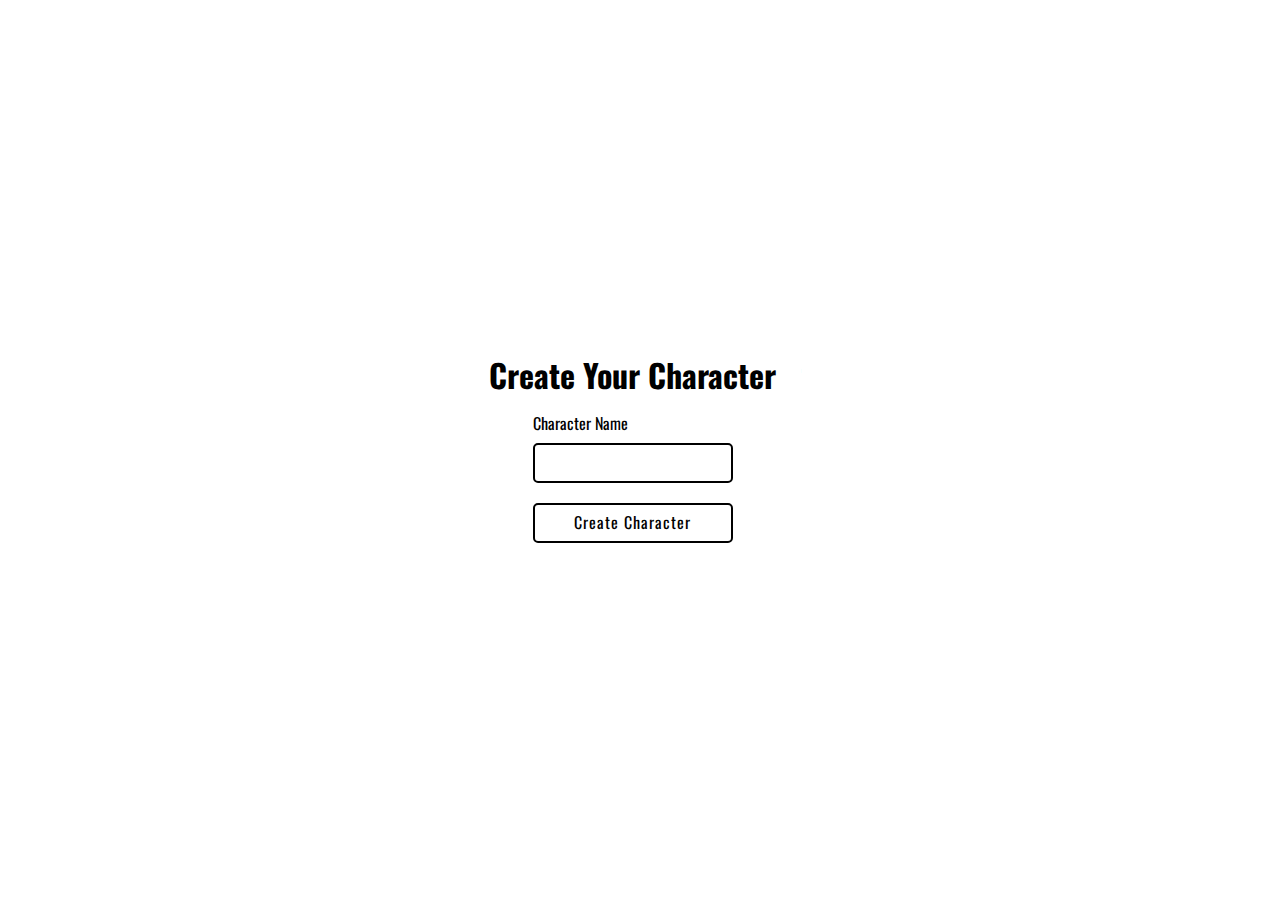
<file: index.html>
<!DOCTYPE html>
<html lang="en">

<head>
  <meta charset="UTF-8">
  <meta name="viewport" content="width=device-width, initial-scale=1.0">

  <title>Not Fight Club</title>

  <script src="index.js"></script>
  <script>
    if (characterInfo) {
      try {
        location.href = '/pages/Main/main.html';
      } catch (e) { }
    }
  </script>
</head>

<body>
  <main>
    <h1>Something went wrong</h1>
    <h2>Try to reload page</h2>
  </main>
</body>

</html>
</file>
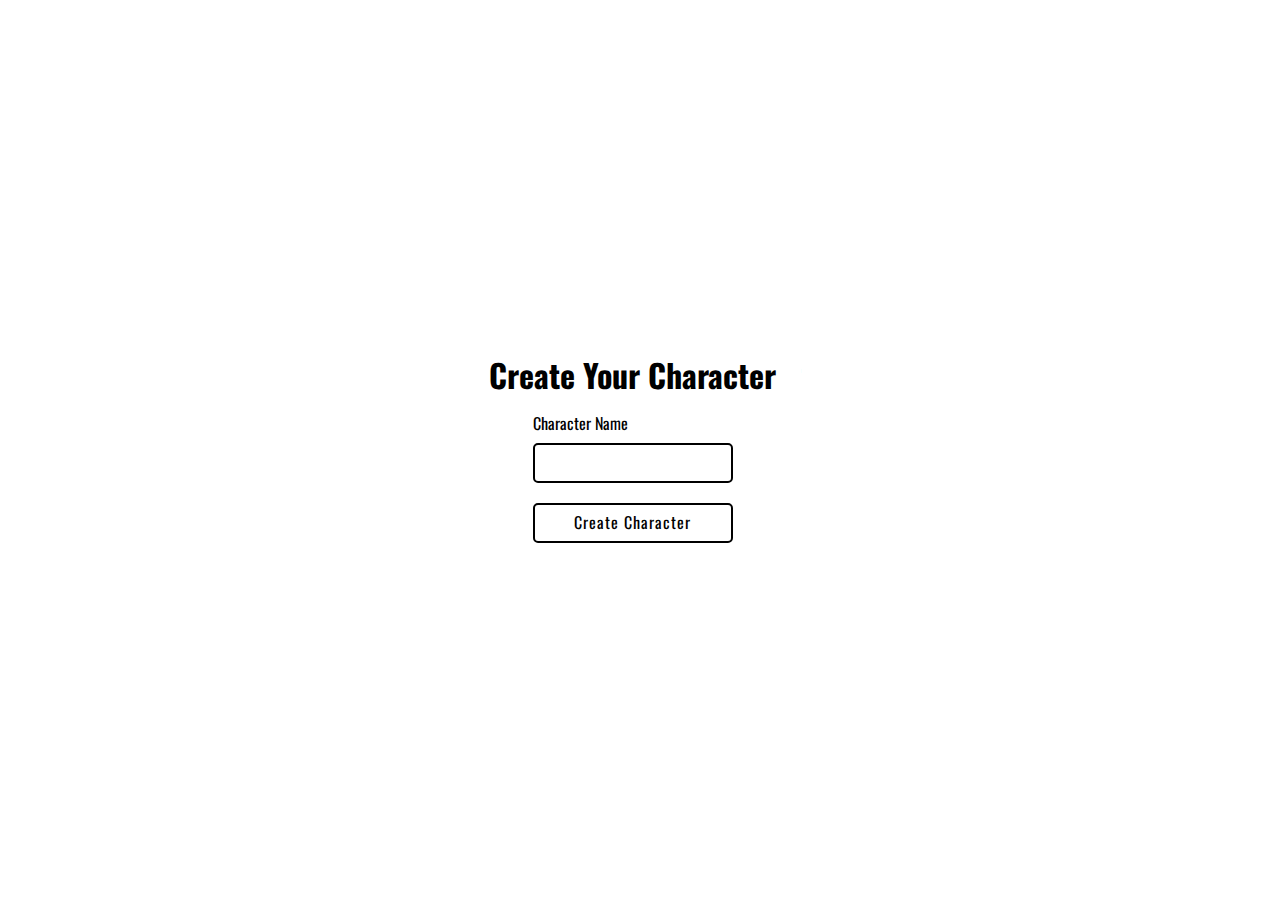
<file: pages/Character/character.html>
<!DOCTYPE html>
<html lang="en">

<head>
  <meta charset="UTF-8">
  <meta name="viewport" content="width=device-width, initial-scale=1.0">

  <title>Character</title>

  <link rel="preconnect" href="https://fonts.googleapis.com">
  <link rel="preconnect" href="https://fonts.gstatic.com" crossorigin>

  <link rel="stylesheet" href="../../css/normalize.css">
  <link rel="stylesheet" href="../../css/style.css">

  <link rel="stylesheet" href="character.css">

  <script src="character.js"></script>
  <script src="../../index.js"></script>
  <script>
    if (!characterInfo) {
      try {
        location.href = 'pages/Register/register.html';
      } catch (e) { }
    }
  </script>
</head>

<body>
  <header class="character__header header">
    <div class="header__container container">
      <nav class="header__nav">
        <h1 class="header__page">Character</h1>

        <ul class="header__nav-buttons">
          <li><a href="pages/Main/main.html"><img src="../../assets/icons/main.svg" alt="Go To Main Page"></a></li>
          <li class="active"><a href="pages/Character/character.html"><img src="../../assets/icons/character.svg"
                alt="Go To Character Page"></a></li>
          <li><a href="pages/Settings/settings.html"><img src="../../assets/icons/settings.svg"
                alt="Go To Settings Page"></a></li>
        </ul>
      </nav>
    </div>
  </header>

  <main class="character__main main">
    <div class="main__container container">
      <section class="character__section section">
        <div class="character__avatar">
          <img class="character__image" src="#" alt="Character">

          <div class="character__change">
            <div class="character__change-type">
              <input type="radio" id="character1" data-character-avatar="character1" name="character" value="Character 1" checked>
              <label for="character1">Iron Man</label>
            </div>
            <div class="character__change-type">
              <input type="radio" id="character2" data-character-avatar="character2" name="character" value="Character 2">
              <label for="character2">Thor</label>
            </div>

            <button type="button" class="character__change-btn" aria-label="Save">Save</button>
          </div>
        </div>

        <div class="character__info">
          <h2 class="character__name"></h2>

          <div class="character__stats">
            <p class="character__wins">Wins: <span class="character__wins-count">0</span></p>
            <p class="character__loses">Loses: <span class="character__loses-count">0</span></p>
          </div>
        </div>
      </section>
    </div>
  </main>
</body>

</html>
</file>
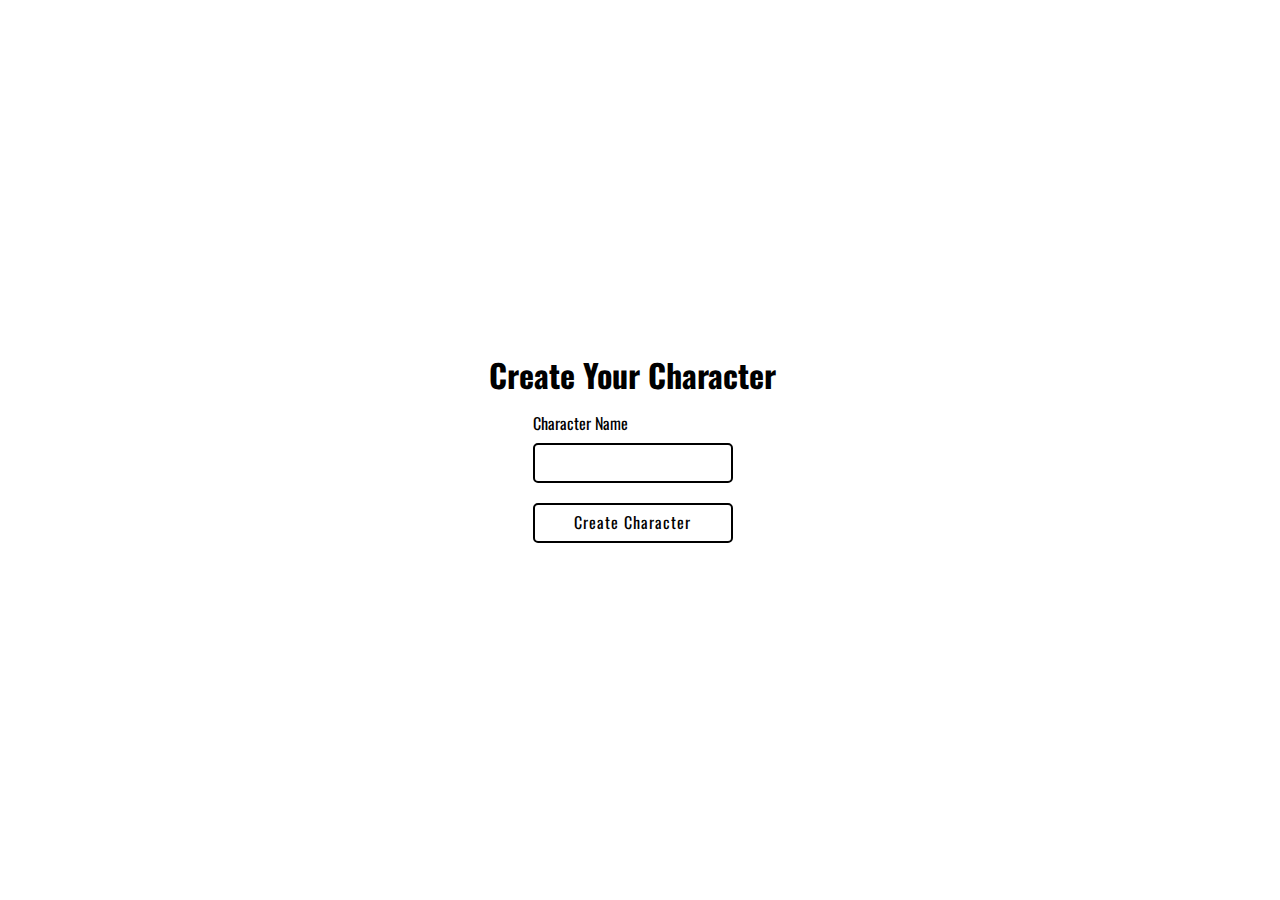
<file: pages/Main/main.html>
<!DOCTYPE html>
<html lang="en">

<head>
  <meta charset="UTF-8">
  <meta name="viewport" content="width=device-width, initial-scale=1.0">

  <title>Main</title>

  <link rel="preconnect" href="https://fonts.googleapis.com">
  <link rel="preconnect" href="https://fonts.gstatic.com" crossorigin>

  <link rel="stylesheet" href="../../css/normalize.css">
  <link rel="stylesheet" href="../../css/style.css">

  <link rel="stylesheet" href="main.css">

  <script src="main.js"></script>
  <script src="../../index.js"></script>
  <script>
    if (!characterInfo) {
      try {
        location.href = '/pages/Register/register.html';
      } catch (e) { }
    }
  </script>
</head>

<body>
  <header class="main__header header">
    <div class="header__container container">
      <nav class="header__nav">
        <h1 class="header__page">Main</h1>

        <ul class="header__nav-buttons">
          <li class="active"><a href="/pages/Main/main.html"><img src="../../assets/icons/main.svg" alt="Go To Main Page"></a></li>
          <li><a href="/pages/Character/character.html"><img src="../../assets/icons/character.svg"
                alt="Go To Character Page"></a></li>
          <li><a href="/pages/Settings/settings.html"><img src="../../assets/icons/settings.svg"
                alt="Go To Settings Page"></a></li>
        </ul>
      </nav>
    </div>
  </header>

  <main class="main__main main">
    <div class="main__container container">
      <section class="main__section section">
        <div class="main__start-fight">
          <div class="main__enemy-select">
            <label class="main__enemy-type input-label">
              <img class="enemy__image" src="../../assets/enemies/enemy1.png" alt="Ultron">

              <div>
                <input type="radio" data-enemy="enemy1" name="enemy" value="Ultron" checked>
                <span class="input-title">Ultron</span>
                <span class="input-subtitle">(2 atk, 1 def)</span>
              </div>
            </label>

            <label class="main__enemy-type input-label">
              <img class="enemy__image" src="../../assets/enemies/enemy2.png" alt="Thanos">

              <div>
                <input type="radio" data-enemy="enemy2" name="enemy" value="Thanos">
                <span class="input-title">Thanos</span>
                <span class="input-subtitle">(1 atk, 3 def)</span>
              </div>
            </label>
          </div>

          <button type="button" class="main__fight-btn" aria-label="Start Fight">Fight</button>
        </div>

        <div class="main__battle battle">
          <div class="battle__process">
            <div class="battle__character">
              <h2 class="battle__character-name"></h2>
              <img class="battle__character-image" src="../../assets/characters/character1.png" alt="Character">
              <progress class="battle__character-health--progress" min="0" max="120" value="120"></progress>
              <p><span class="battle__character-health--remaining">120</span> / <span
                  class="battle__character-health--general">120</span></p>
            </div>

            <div class="battle__options options">
              <h3 class="options__description">Please pick <span class="attack-zone">1</span> Attack zone and <span
                  class="defence-zone">2</span> Defence zones</h3>

              <div class="options__zones zones">
                <div class="zones__attack">
                  <div class="zones__attack-type">
                    <input type="radio" id="attack-head" name="attack" value="Head" checked>
                    <label for="attack-head">Head</label>
                  </div>
                  <div class="zones__attack-type">
                    <input type="radio" id="attack-neck" name="attack" value="Neck">
                    <label for="attack-neck">Neck</label>
                  </div>
                  <div class="zones__attack-type">
                    <input type="radio" id="attack-body" name="attack" value="Body">
                    <label for="attack-body">Body</label>
                  </div>
                  <div class="zones__attack-type">
                    <input type="radio" id="attack-belly" name="attack" value="Belly">
                    <label for="attack-belly">Belly</label>
                  </div>
                  <div class="zones__attack-type">
                    <input type="radio" id="attack-legs" name="attack" value="Legs">
                    <label for="attack-legs">Legs</label>
                  </div>
                </div>

                <div class="options__separator"></div>

                <div class="zones__defence">
                  <div class="zones__defence-type">
                    <input type="checkbox" id="defence-head" name="defence" value="Head">
                    <label for="defence-head">Head</label>
                  </div>
                  <div class="zones__defence-type">
                    <input type="checkbox" id="defence-neck" name="defence" value="Neck">
                    <label for="defence-neck">Neck</label>
                  </div>
                  <div class="zones__defence-type">
                    <input type="checkbox" id="defence-body" name="defence" value="Body">
                    <label for="defence-body">Body</label>
                  </div>
                  <div class="zones__defence-type">
                    <input type="checkbox" id="defence-belly" name="defence" value="Belly">
                    <label for="defence-belly">Belly</label>
                  </div>
                  <div class="zones__defence-type">
                    <input type="checkbox" id="defence-legs" name="defence" value="Legs">
                    <label for="defence-legs">Legs</label>
                  </div>
                </div>
              </div>

              <button type="button" class="main__attack-btn" aria-label="Attack">Attack</button>
              <button type="button" class="main__new-fight-btn" aria-label="New Fight">New Fight</button>
            </div>

            <div class="battle__enemy">
              <h2 class="battle__enemy-name"></h2>
              <img class="battle__enemy-image" src="../../assets/enemies/enemy1.png" alt="Enemy">
              <progress class="battle__enemy-health--progress" min="0" max="120" value="120"></progress>
              <p><span class="battle__enemy-health--remaining">120</span> / <span
                  class="battle__enemy-health--general">120</span></p>
            </div>
          </div>

          <div class="battle__log"></div>
        </div>
      </section>
    </div>
  </main>
</body>

</html>
</file>
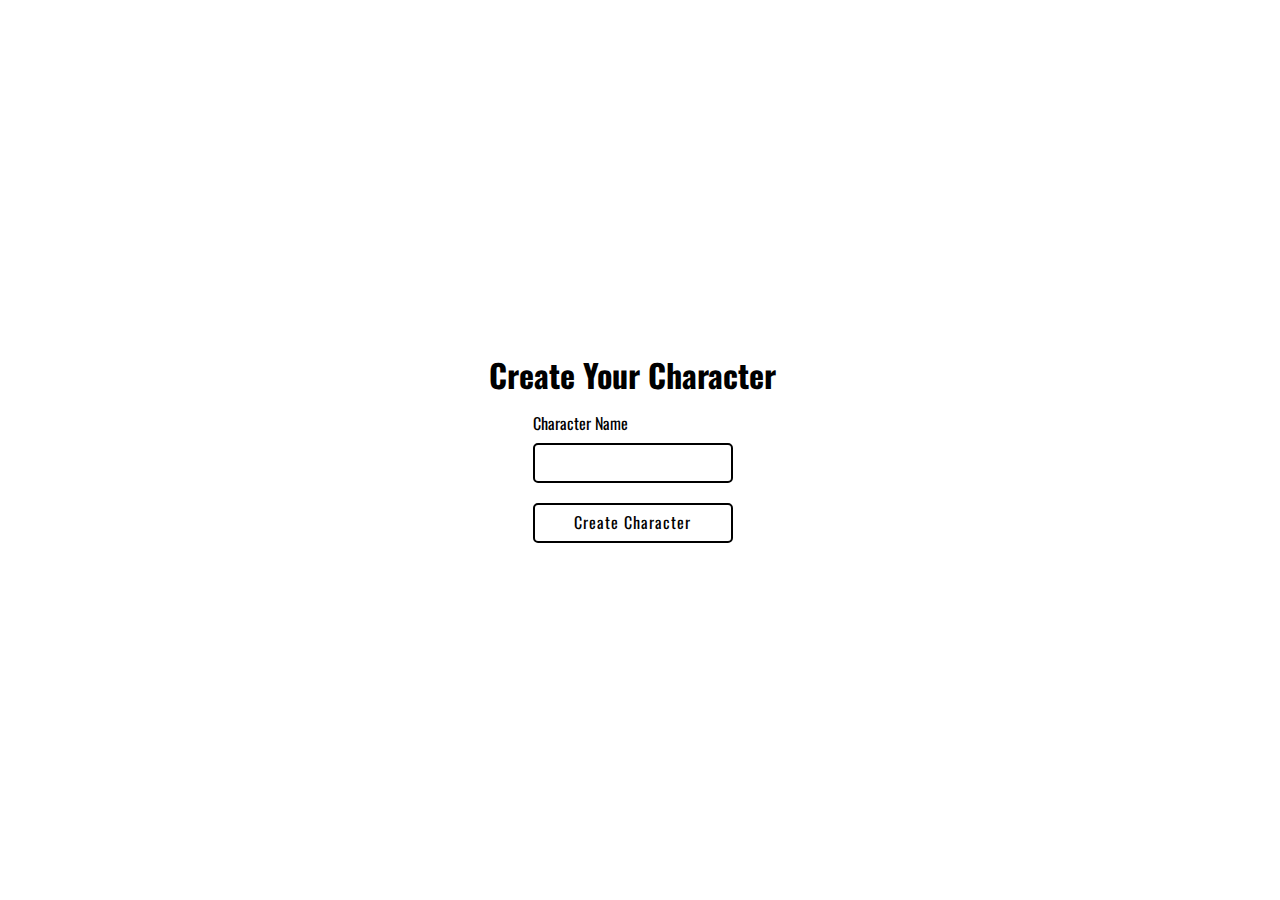
<file: pages/Register/register.html>
<!DOCTYPE html>
<html lang="en">

<head>
  <meta charset="UTF-8">
  <meta name="viewport" content="width=device-width, initial-scale=1.0">

  <title>Register</title>

  <link rel="preconnect" href="https://fonts.googleapis.com">
  <link rel="preconnect" href="https://fonts.gstatic.com" crossorigin>

  <link rel="stylesheet" href="../../css/normalize.css">
  <link rel="stylesheet" href="../../css/style.css">

  <link rel="stylesheet" href="register.css">

  <script src="register.js"></script>
  <script src="../../index.js"></script>
  <script>
    if (characterInfo) {
      try {
        location.href = '/pages/Main/main.html';
      } catch (e) { }
    }
  </script>
</head>

<body>
  <main class="register__main main">
    <div class="main__container container">
      <section class="register__section section">
        <h1 class="register__title">Create Your Character</h1>

        <form class="register__form">
          <label class="input-label">
            <span class="input-title">Character Name</span>
            <input class="input" type="text" name="character-name" id="character-name">
          </label>

          <button type="button" class="register__button" aria-label="Create Character">Create Character</button>
        </form>
      </section>
    </div>
  </main>
</body>

</html>
</file>
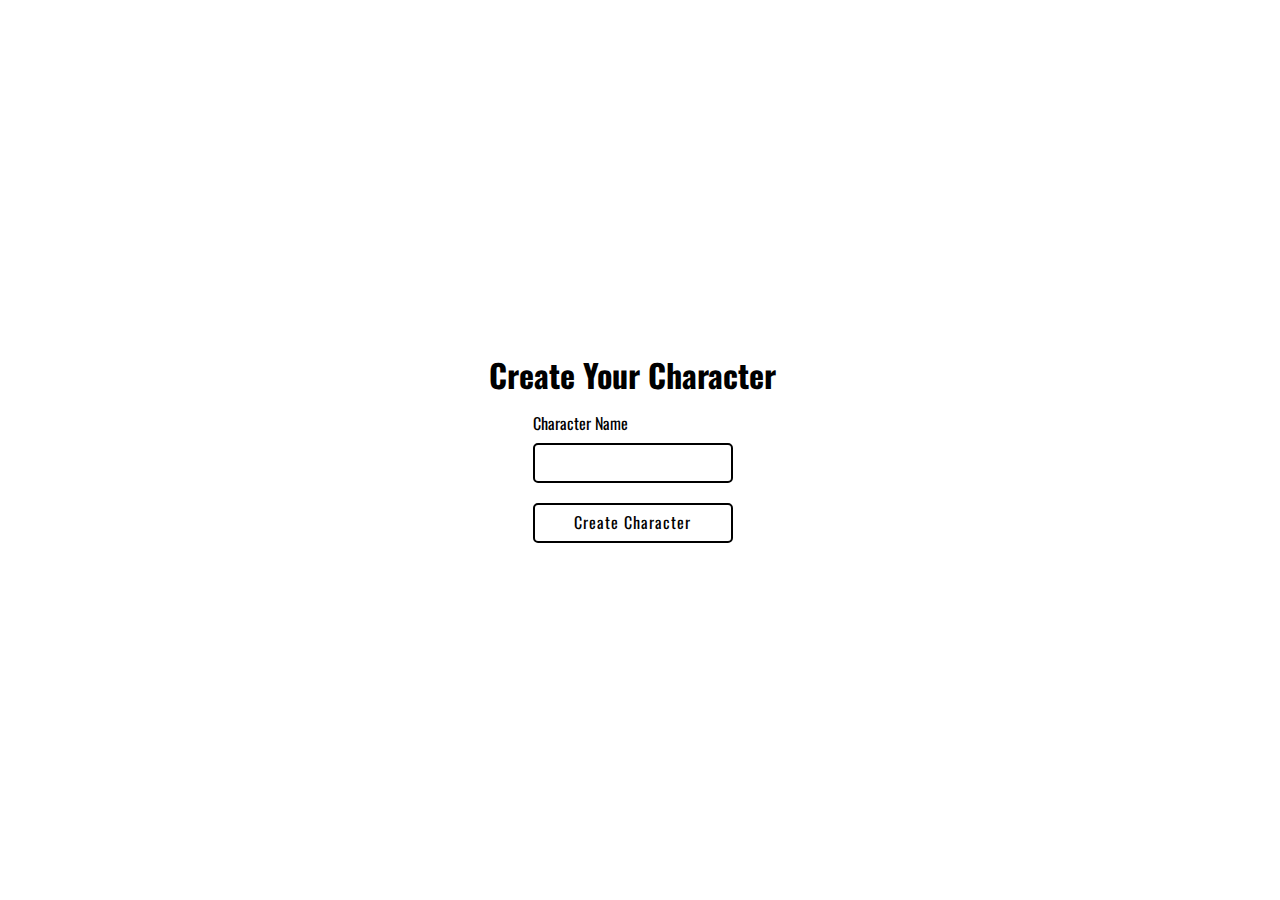
<file: pages/Settings/settings.html>
<!DOCTYPE html>
<html lang="en">

<head>
  <meta charset="UTF-8">
  <meta name="viewport" content="width=device-width, initial-scale=1.0">

  <title>Settings</title>

  <link rel="preconnect" href="https://fonts.googleapis.com">
  <link rel="preconnect" href="https://fonts.gstatic.com" crossorigin>

  <link rel="stylesheet" href="../../css/normalize.css">
  <link rel="stylesheet" href="../../css/style.css">

  <link rel="stylesheet" href="settings.css">

  <script src="settings.js"></script>
  <script src="../../index.js"></script>
  <script>
    if (!characterInfo) {
      try {
        location.href = '/pages/Register/register.html';
      } catch (e) { }
    }
  </script>
</head>

<body>
  <header class="settings__header header">
    <div class="header__container container">
      <nav class="header__nav">
        <h1 class="header__page">Settings</h1>

        <ul class="header__nav-buttons">
          <li><a href="/pages/Main/main.html"><img src="../../assets/icons/main.svg" alt="Go To Main Page"></a></li>
          <li><a href="/pages/Character/character.html"><img src="../../assets/icons/character.svg"
                alt="Go To Character Page"></a></li>
          <li class="active"><a href="/pages/Settings/settings.html"><img src="../../assets/icons/settings.svg"
                alt="Go To Settings Page"></a></li>
        </ul>
      </nav>
    </div>
  </header>

  <main class="settings__main main">
    <div class="main__container container">
      <section class="settings__section section">
        <form class="settings__form">
          <label class="input-label">
            <span class="input-title">New Character Name</span>
            <input class="input" type="text" name="character-name" id="character-name">
          </label>

          <button type="button" class="settings__button" aria-label="Save Character Name">Save</button>
        </form>
      </section>
    </div>
  </main>
</body>

</html>
</file>
<file: css/style.css>
@import url("https://fonts.googleapis.com/css2?family=Oswald:wght@200..700&display=swap");

html {
  scroll-behavior: smooth;
  scrollbar-gutter: stable;
}

body {
  font-family: "Oswald", sans-serif;
  font-size: 16px;
  font-optical-sizing: auto;
  font-style: normal;
}

h1,
h2,
h3,
p {
  margin: 0;
}

ul {
  padding-left: 0;
}

li {
  list-style-type: none;
}

button {
  outline: none;
  height: 40px;
  text-align: center;
  width: 200px;
  border-radius: 5px;
  background: #fff;
  border: 2px solid black;
  color: black;
  letter-spacing: 1px;
  cursor: pointer;
  transition: all 0.25s ease;
}

label:has(input[type="text"]) {
  display: flex;
  flex-direction: column;
  gap: 10px;
}

input[type="text"] {
  width: 200px;
  height: 40px;
  padding: 0 5px;
  box-sizing: border-box;
  border-radius: 5px;
  background: #fff;
  border: 2px solid black;
  transition: all 0.25s ease;
}

button:hover,
input[type="text"]:hover {
  color: #1ecd97;
  border-color: #1ecd97;
}

button:disabled,
input[type="text"]:disabled {
  color: #abadad;
  border-color: #abadad;
}

input[type="radio"],
input[type="checkbox"] {
  accent-color: black;
  width: 14px;
  height: 14px;
  margin-right: 5px;
  cursor: pointer;
}

input[type="radio"]:hover + span {
  cursor: pointer;
}

progress {
  appearance: none;
  -webkit-appearance: none;
}

::-webkit-progress-bar {
  border: 1px solid black;
  border-radius: 5px;
  height: 10px;
  background-color: black;
}

::-webkit-progress-value {
  border: 1px solid black;
  border-radius: 5px;
  height: 10px;
  background-color: #1ecd97;
}

.container:not(.header__container) {
  display: flex;
  justify-content: center;
  align-items: center;
  margin: 0 auto;
  padding: 40px 20px;
  max-width: 1440px;
  box-sizing: border-box;
}

.header {
  border-bottom: 2px solid black;
}

.header__container {
  padding: 10px 20px;
}

.header__nav {
  width: 100%;
  display: flex;
  justify-content: space-between;
  align-items: center;
}

.header__nav-buttons {
  display: flex;
  justify-content: center;
  align-items: center;
  gap: 20px;
}

.header__nav-buttons img {
  height: 25px;
  width: 25px;
  transition: all 0.25s ease;
}

.header__nav-buttons img:hover {
  filter: brightness(0) saturate(100%) invert(59%) sepia(93%) saturate(351%)
    hue-rotate(110deg) brightness(92%) contrast(96%);
}

.header__nav-buttons li.active img {
  filter: brightness(0) saturate(100%) invert(59%) sepia(93%) saturate(351%)
    hue-rotate(110deg) brightness(92%) contrast(96%);
}
</file>
<file: pages/Character/character.css>
.character__section {
  display: flex;
  gap: 40px;
}

.character__avatar {
  display: flex;
  flex-direction: column;
  align-items: center;
  gap: 10px;
}

.character__image {
  width: 100%;
  height: 200px;
  object-fit: contain;
  padding: 20px;
  border: 2px solid black;
  border-radius: 10px;
  box-sizing: border-box;
}

.character__change {
  display: flex;
  flex-direction: column;
  gap: 10px;
}

.character__info {
  display: flex;
  flex-direction: column;
  gap: 10px
}
</file>
<file: pages/Main/main.css>
.main__start-fight {
  display: flex;
  flex-direction: column;
  align-items: center;
  justify-content: center;
  gap: 40px;
}

.main__enemy-select {
  display: flex;
  gap: 20px;
}

.main__enemy-type {
  display: flex;
  text-align: center;
  flex-direction: column;
  gap: 20px;
}

.enemy__image,
.battle__enemy-image,
.battle__character-image {
  width: 300px;
  height: 350px;
  object-fit: contain;
  padding: 20px;
  border: 2px solid black;
  border-radius: 10px;
  box-sizing: border-box;
}

.enemy__image {
  transition: all 0.25s ease;
  cursor: pointer;
}

.enemy__image:hover {
  border-color: #1ecd97;
}

.input-subtitle {
  color: rgb(148, 145, 145);
  font-size: small;
}

.main__battle {
  display: none;
}

.battle__process {
  display: flex;
  justify-content: space-between;
  gap: 20px;
}

.battle__character,
.battle__enemy {
  display: flex;
  flex-direction: column;
  align-items: center;
  gap: 10px;
}

.battle__options {
  display: flex;
  flex-direction: column;
  align-items: center;
  justify-content: flex-start;
  gap: 20px;
  padding: 55px 0;
}

.options__description {
  text-align: center;
}

.options__zones {
  display: flex;
  justify-content: space-evenly;
  width: 100%;
}

.zones__attack,
.zones__defence {
  display: flex;
  flex-direction: column;
  gap: 10px;
}

.options__separator {
  border-right: 1px solid black;
}

.main__new-fight-btn {
  display: none;
}

.battle__log {
  display: flex;
  flex-direction: column;
  gap: 10px;
  padding: 20px 0;
  margin-top: 40px;
  border-top: 1px solid black;
}

.log-character {
  color: green;
  font-weight: bold;
}

.log-enemy {
  color: red;
  font-weight: bold;
}

.log-zone {
  color: blue;
  font-weight: bold;
}

.log-damage {
  font-weight: bold;
}
</file>
<file: pages/Register/register.css>
.main__container {
  height: 100vh;
}

.register__section {
  display: flex;
  flex-direction: column;
  align-items: center;
  justify-content: center;
  gap: 20px;
}

.register__form {
  display: flex;
  flex-direction: column;
  align-items: center;
  justify-content: center;
  gap: 20px;
}
</file>
<file: pages/Settings/settings.css>
.settings__form {
  display: flex;
  flex-direction: column;
  align-items: center;
  justify-content: center;
  gap: 20px;
}
</file>
